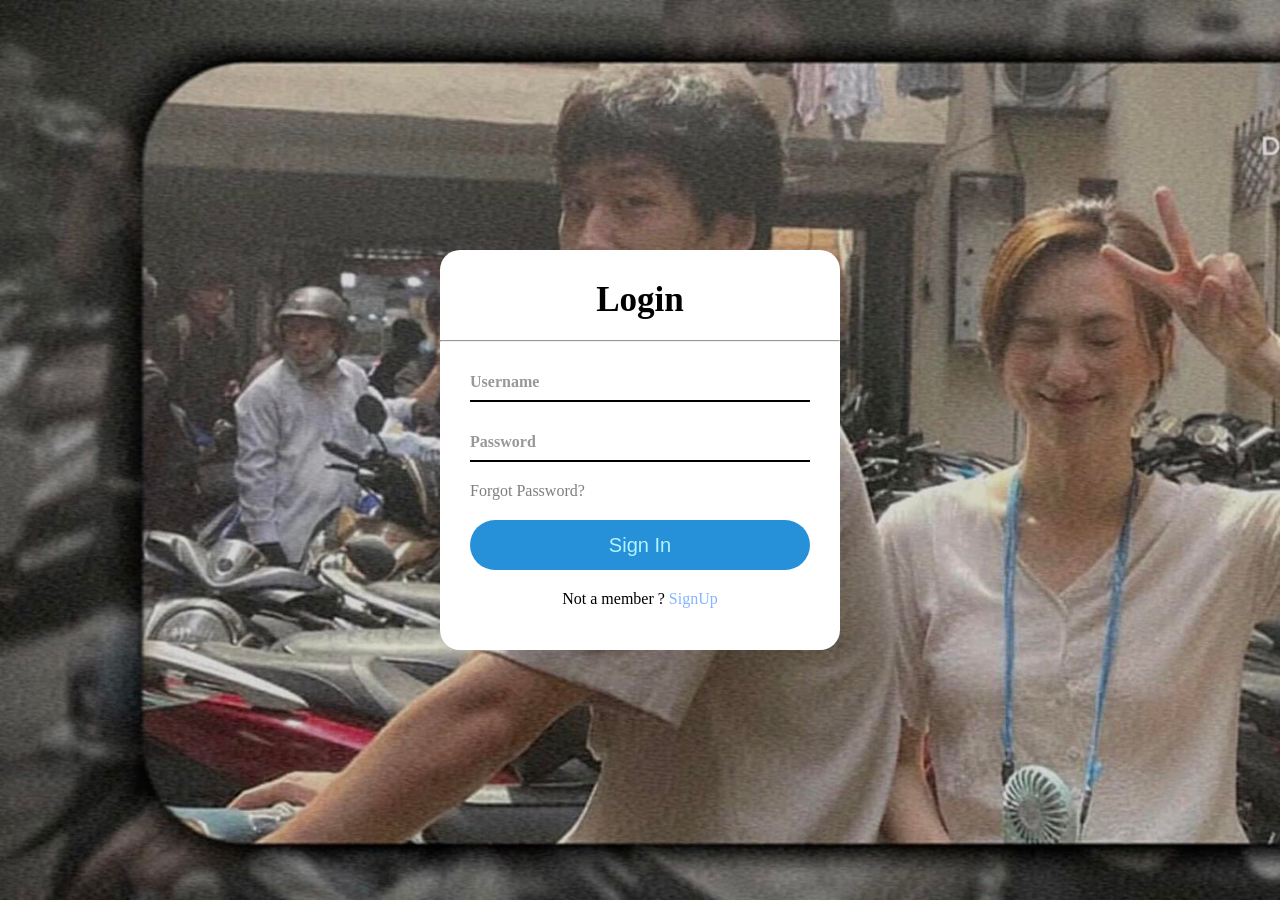
<file: user/index.html>
<!DOCTYPE html>
<html lang="en">
<head>
    <meta charset="UTF-8">
    <meta name="viewport" content="width=device-width, initial-scale=1.0">
    <title>Document</title>
    <link rel="stylesheet" href="./assets/css/login.css">
</head>
<body>
    <div class="wrapper">
        <div class="box-login">
            <div class="title">
                <h3>Login</h3>
            </div>
            <hr>
            <div class="box-input">
                <input />
                <span class="title-input">Username</span>
            </div>
            <div class="box-input">
                <input type="password" required/>
                <span class="title-input" >Password</span>
            </div>
            <p class="forgot-pass">Forgot Password?</p>
            <div class="btn-login">
                <button>Sign In</button>
            </div>
            <div class="register">Not a member ? <a href="./register.html">SignUp</a></div>
        </div>
    </div>
    
    <script>    
        document.addEventListener('DOMContentLoaded', function() {
            const inputs = document.querySelectorAll('input');
            const titleInput = document.querySelectorAll('.title-input');
                inputs.forEach((item, index) => {
                item.addEventListener('click', () => {
                    titleInput[index].classList.add('active');
                });
                    if (item.value.trim() !== '') {
                    titleInput[index].classList.add('active');
                }
                item.addEventListener('blur', () => {
                    if (item.value.trim() === '') { 
                        titleInput[index].classList.remove('active');
                    }
                });
            });
                window.addEventListener('pageshow', function(event) {
                if (event.persisted || (window.performance && window.performance.navigation.type === 2)) { 
                    inputs.forEach(input => input.value = '');
                    titleInput.forEach(title => title.classList.remove('active'));
                }
            });
        });
    </script>
</body>
</html>
</file>
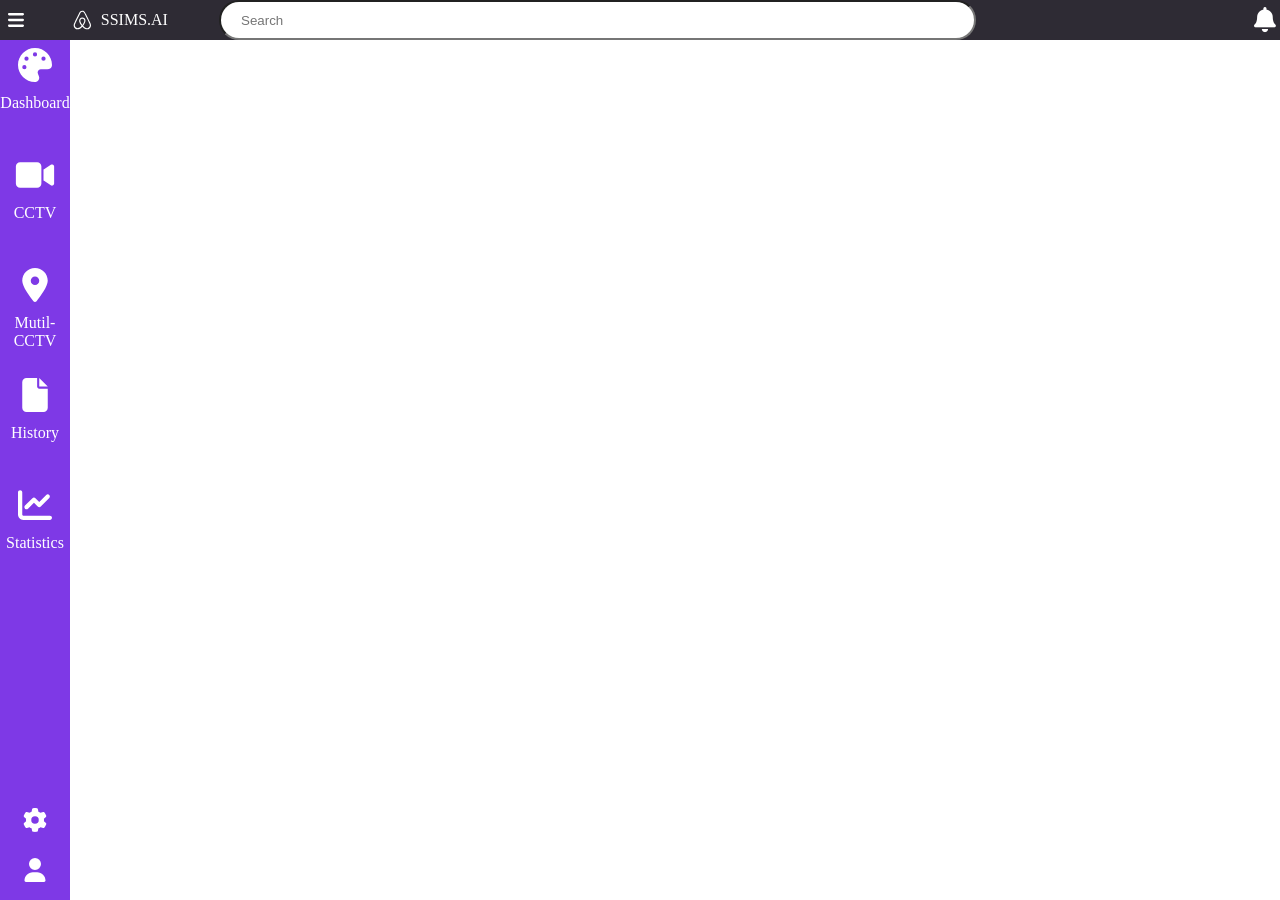
<file: user/components/header.html>
<!DOCTYPE html>
<html lang="en">
<head>
    <meta charset="UTF-8">
    <meta name="viewport" content="width=device-width, initial-scale=1.0">
    <title>Document</title>
    <link rel="stylesheet" href="../assets/css/header.css">
    <link rel="stylesheet" href="https://cdnjs.cloudflare.com/ajax/libs/font-awesome/5.15.4/css/all.min.css">
</head>
<body>
    <div class="box-search">
        <div class="box-logo">
            <div class="logo-1"> <svg xmlns="http://www.w3.org/2000/svg" viewBox="0 0 448 512"><path d="M0 96C0 78.3 14.3 64 32 64H416c17.7 0 32 14.3 32 32s-14.3 32-32 32H32C14.3 128 0 113.7 0 96zM0 256c0-17.7 14.3-32 32-32H416c17.7 0 32 14.3 32 32s-14.3 32-32 32H32c-17.7 0-32-14.3-32-32zM448 416c0 17.7-14.3 32-32 32H32c-17.7 0-32-14.3-32-32s14.3-32 32-32H416c17.7 0 32 14.3 32 32z"/></svg></div>
            <div class="logo-2"><svg xmlns="http://www.w3.org/2000/svg"  viewBox="0 0 448 512"><path class="fill-gradient" d="M224 373.1c-25.2-31.7-40.1-59.4-45-83.2-22.6-88 112.6-88 90.1 0-5.5 24.3-20.3 52-45 83.2zm138.2 73.2c-42.1 18.3-83.7-10.9-119.3-50.5 103.9-130.1 46.1-200-18.9-200-54.9 0-85.2 46.5-73.3 100.5 6.9 29.2 25.2 62.4 54.4 99.5-32.5 36.1-60.6 52.7-85.2 54.9-50 7.4-89.1-41.1-71.3-91.1 15.1-39.2 111.7-231.2 115.9-241.6 15.8-30.1 25.6-57.4 59.4-57.4 32.3 0 43.4 25.9 60.4 59.9 36 70.6 89.4 177.5 114.8 239.1 13.2 33.1-1.4 71.3-37 86.6zm47-136.1C280.3 35.9 273.1 32 224 32c-45.5 0-64.9 31.7-84.7 72.8C33.2 317.1 22.9 347.2 22 349.8-3.2 419.1 48.7 480 111.6 480c21.7 0 60.6-6.1 112.4-62.4 58.7 63.8 101.3 62.4 112.4 62.4 62.9 .1 114.9-60.9 89.6-130.2 0-3.9-16.8-38.9-16.8-39.6z"/></svg></div>
            <div class="logo-name">SSIMS.AI</div>
        </div>
        <div class="search">
            <input type="text" placeholder="Search"/>
        </div>
        <div class="notification" onclick="changeColor(this,'i')"><a href="#"><i class="fas fa-bell"></i></a></div>
    </div>
    <div class="box-menu">

        <div class="box-top">
            <ul >
                <li class="menu-elements" >
                    <a href="../pages/dashboard.html" >
                        <svg  xmlns="http://www.w3.org/2000/svg"  viewBox="0 0 512 512"><path d="M512 256c0 .9 0 1.8 0 2.7c-.4 36.5-33.6 61.3-70.1 61.3H344c-26.5 0-48 21.5-48 48c0 3.4 .4 6.7 1 9.9c2.1 10.2 6.5 20 10.8 29.9c6.1 13.8 12.1 27.5 12.1 42c0 31.8-21.6 60.7-53.4 62c-3.5 .1-7 .2-10.6 .2C114.6 512 0 397.4 0 256S114.6 0 256 0S512 114.6 512 256zM128 288a32 32 0 1 0 -64 0 32 32 0 1 0 64 0zm0-96a32 32 0 1 0 0-64 32 32 0 1 0 0 64zM288 96a32 32 0 1 0 -64 0 32 32 0 1 0 64 0zm96 96a32 32 0 1 0 0-64 32 32 0 1 0 0 64z"/></svg>                        <br>
                        <span>  Dashboard</span>
                    </a>
                </li>
                <li class="menu-elements">
                    <a href="../pages/cctv.html">
                        <svg xmlns="http://www.w3.org/2000/svg" viewBox="0 0 576 512"><path d="M0 128C0 92.7 28.7 64 64 64H320c35.3 0 64 28.7 64 64V384c0 35.3-28.7 64-64 64H64c-35.3 0-64-28.7-64-64V128zM559.1 99.8c10.4 5.6 16.9 16.4 16.9 28.2V384c0 11.8-6.5 22.6-16.9 28.2s-23 5-32.9-1.6l-96-64L416 337.1V320 192 174.9l14.2-9.5 96-64c9.8-6.5 22.4-7.2 32.9-1.6z"/></svg>
                        <br>
                        <span>CCTV</span>
                    </a>
                </li>
                <li class="menu-elements">
                    <a href="../pages/mutil_cctv.html">
                        <svg xmlns="http://www.w3.org/2000/svg" viewBox="0 0 384 512"><path d="M215.7 499.2C267 435 384 279.4 384 192C384 86 298 0 192 0S0 86 0 192c0 87.4 117 243 168.3 307.2c12.3 15.3 35.1 15.3 47.4 0zM192 128a64 64 0 1 1 0 128 64 64 0 1 1 0-128z"/></svg>
                        <br>
                        <span>Mutil-CCTV</span>
                    </a>
                </li>
                <li class="menu-elements">
                    <a href="../pages/history.html">
                        <svg xmlns="http://www.w3.org/2000/svg" viewBox="0 0 384 512"><path d="M0 64C0 28.7 28.7 0 64 0H224V128c0 17.7 14.3 32 32 32H384V448c0 35.3-28.7 64-64 64H64c-35.3 0-64-28.7-64-64V64zm384 64H256V0L384 128z"/></svg>
                        <br>
                        <span>History</span>
                    </a>
                </li>
                <li class="menu-elements">
                    <a href="../pages/statistics.html">
                        <svg xmlns="http://www.w3.org/2000/svg" viewBox="0 0 512 512"><path d="M64 64c0-17.7-14.3-32-32-32S0 46.3 0 64V400c0 44.2 35.8 80 80 80H480c17.7 0 32-14.3 32-32s-14.3-32-32-32H80c-8.8 0-16-7.2-16-16V64zm406.6 86.6c12.5-12.5 12.5-32.8 0-45.3s-32.8-12.5-45.3 0L320 210.7l-57.4-57.4c-12.5-12.5-32.8-12.5-45.3 0l-112 112c-12.5 12.5-12.5 32.8 0 45.3s32.8 12.5 45.3 0L240 221.3l57.4 57.4c12.5 12.5 32.8 12.5 45.3 0l128-128z"/></svg>
                        <br>
                        <span>Statistics</span>
                    </a>
                </li>
            </ul>
        </div>
        <div class="box-bottom">
            <ul>
                <li class="bottom-element">
                    <a href="">
                        <svg xmlns="http://www.w3.org/2000/svg" viewBox="0 0 512 512"><path d="M495.9 166.6c3.2 8.7 .5 18.4-6.4 24.6l-43.3 39.4c1.1 8.3 1.7 16.8 1.7 25.4s-.6 17.1-1.7 25.4l43.3 39.4c6.9 6.2 9.6 15.9 6.4 24.6c-4.4 11.9-9.7 23.3-15.8 34.3l-4.7 8.1c-6.6 11-14 21.4-22.1 31.2c-5.9 7.2-15.7 9.6-24.5 6.8l-55.7-17.7c-13.4 10.3-28.2 18.9-44 25.4l-12.5 57.1c-2 9.1-9 16.3-18.2 17.8c-13.8 2.3-28 3.5-42.5 3.5s-28.7-1.2-42.5-3.5c-9.2-1.5-16.2-8.7-18.2-17.8l-12.5-57.1c-15.8-6.5-30.6-15.1-44-25.4L83.1 425.9c-8.8 2.8-18.6 .3-24.5-6.8c-8.1-9.8-15.5-20.2-22.1-31.2l-4.7-8.1c-6.1-11-11.4-22.4-15.8-34.3c-3.2-8.7-.5-18.4 6.4-24.6l43.3-39.4C64.6 273.1 64 264.6 64 256s.6-17.1 1.7-25.4L22.4 191.2c-6.9-6.2-9.6-15.9-6.4-24.6c4.4-11.9 9.7-23.3 15.8-34.3l4.7-8.1c6.6-11 14-21.4 22.1-31.2c5.9-7.2 15.7-9.6 24.5-6.8l55.7 17.7c13.4-10.3 28.2-18.9 44-25.4l12.5-57.1c2-9.1 9-16.3 18.2-17.8C227.3 1.2 241.5 0 256 0s28.7 1.2 42.5 3.5c9.2 1.5 16.2 8.7 18.2 17.8l12.5 57.1c15.8 6.5 30.6 15.1 44 25.4l55.7-17.7c8.8-2.8 18.6-.3 24.5 6.8c8.1 9.8 15.5 20.2 22.1 31.2l4.7 8.1c6.1 11 11.4 22.4 15.8 34.3zM256 336a80 80 0 1 0 0-160 80 80 0 1 0 0 160z"/></svg>
                    </a>
                </li>
                <li class="bottom-element">
                    <a href="../index.html">
                        <svg xmlns="http://www.w3.org/2000/svg" viewBox="0 0 448 512"><path d="M224 256A128 128 0 1 0 224 0a128 128 0 1 0 0 256zm-45.7 48C79.8 304 0 383.8 0 482.3C0 498.7 13.3 512 29.7 512H418.3c16.4 0 29.7-13.3 29.7-29.7C448 383.8 368.2 304 269.7 304H178.3z"/></svg>
                    </a>
                </li>
            </ul>
        </div>
        <!-- dungf ddeer chinhr mauf khi clivk cacs i -->
        <script>
            function changeColor(element,element_type) {
                var icon = element.querySelector(element_type);
        
                if (icon.style.color === 'red') {
                    icon.style.color = 'white';
                } else {
                    icon.style.color = 'red'; 
                    setTimeout(function() {
                        icon.style.color = 'white'; 
                    }, 200);
                }
            }

        </script>
</body>
</html>
</file>
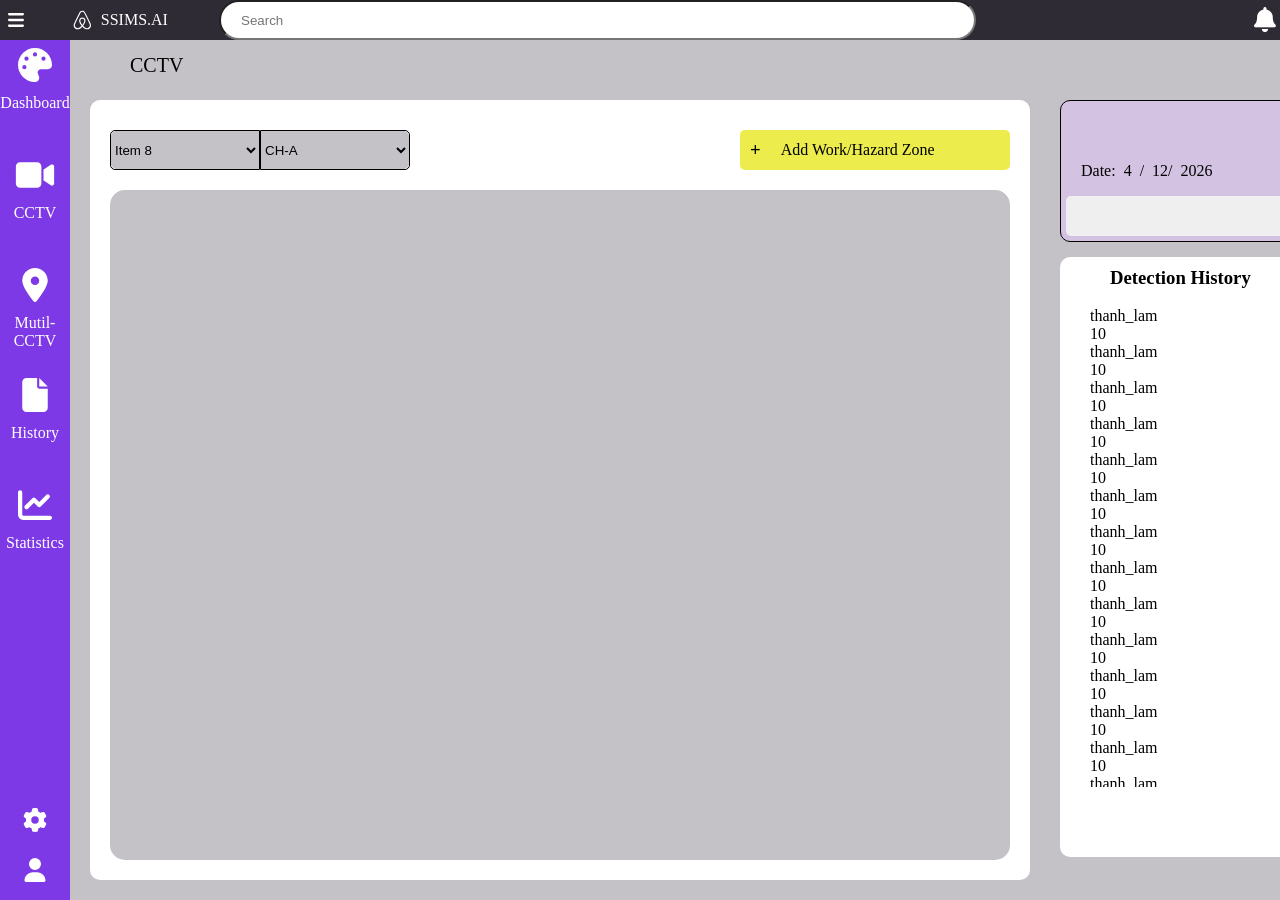
<file: user/pages/cctv.html>
<!DOCTYPE html>
<html lang="en">

<head>
    <meta charset="UTF-8">
    <meta name="viewport" content="width=device-width, initial-scale=1.0">
    <link rel="stylesheet" href="../assets/css/cctv.css">
    <title>Document </title>

</head>

<body>
    <div id="header"></div>

    <div class="wrapper">
        <div class="box-title">
            <span>CCTV</span>
        </div>
        <div class="box-content">
            <!-- content top -->
            <div class="content-top">
                <!-- cctv -->
                <div class="box-cctv">
                    <div class="box-selects">
                        <div class="selectss">
                            <div class="select1">
                                <select class="customSelect" id="customSelect1">
                                </select>
                            </div>
                            <div class="select2">
                                <select class=" customSelect" id="customSelect2">
                                </select>
                            </div>
                        </div>
                        <div class="add">
                            <h3 class="add-p">+</h3>
                            <p class="add-p">Add Work/Hazard Zone</p>
                        </div>
                    </div>
                    <div class="cctv">
                        <iframe class="video-cctv" frameborder="0" type="text/html"
                            src="https://www.dailymotion.com/embed/video/x8wr5wi?autoplay=1" width="100%" height="100%"
                            allowfullscreen title="Dailymotion Video Player" allow="autoplay"> </iframe>
                    </div>
                </div>
                <!--history  -->
                <div class="box-history">
                    <div class="box-date-time">
                        <div class="loca-da-ti">
                            <div class="location" id="location"></div>
                            <div class="date-time">
                                <div class="date">
                                    <p class="title-element">Date:</p>
                                    <p class="time-element" id="date"></p>
                                    <p class="title-element">/</p>
                                    <p class="time-element" id="month"></p>
                                    <p class="title-element">/</p>
                                    <p class="time-element" id="year"></p>

                                </div>
                                <div class="time">
                                    <p class="title-element">Time:</p>
                                    <p class="time-element" id="hour"></p>
                                    <p class="title-element">:</p>
                                    <p class="time-element" id="minute"></p>
                                    <p class="title-element">:</p>
                                    <p class="time-element" id="second"></p>
                                </div>
                            </div>
                        </div>
                        <div class="view-in-details">
                            <button id="view-in-details">View in Details</button>
                        </div>
                    </div>
                    <div class="box-detection-history">
                        <div class="history-title">
                            <h3 class="history-title-p">Detection History</h3>
                        </div>
                        <div class="history-list"></div>
                    </div>
                </div>
            </div>
            <!-- content bottom -->
            <div class="content-bottom">
                <div class="zone">
                    <div class="title-zone">
                        <h3>Work Zone</h3>
                    </div>
                    <hr>
                </div>
                <div class="zone">
                    <div class="title-zone">
                        <h3>Hazard Zone</h3>
                    </div>
                    <hr>
                </div>
            </div>
        </div>
    </div>
    <!-- <script>
        fetch('../components/header.html')
            .then(response => response.text())
            .then(data => {
                document.getElementById('header').innerHTML = data;
            })
            .catch(error => console.error('Error fetching header:', error));
    </script> -->
    <script>
        document.addEventListener("DOMContentLoaded", function () {
            fetch('../components/header.html')
                .then(response => response.text())
                .then(data => {
                    document.getElementById('header').innerHTML = data;
                })
                .catch(error => console.error('Error fetching header:', error));
        });
    </script>

    <script>
        const listHistory = [
            {
                name: "thanh_lam",
                price: 10
            }, {
                name: "thanh_lam",
                price: 10
            }, {
                name: "thanh_lam",
                price: 10
            },
            {
                name: "thanh_lam",
                price: 10
            },
            {
                name: "thanh_lam",
                price: 10
            }, {
                name: "thanh_lam",
                price: 10
            }, {
                name: "thanh_lam",
                price: 10
            }, {
                name: "thanh_lam",
                price: 10
            }, {
                name: "thanh_lam",
                price: 10
            },
            {
                name: "thanh_lam",
                price: 10
            },
            {
                name: "thanh_lam",
                price: 10
            }, {
                name: "thanh_lam",
                price: 10
            }, {
                name: "thanh_lam",
                price: 10
            }, {
                name: "thanh_lam",
                price: 10
            }, {
                name: "thanh_lam",
                price: 10
            },
            {
                name: "thanh_lam",
                price: 10
            },
            {
                name: "thanh_lam",
                price: 10
            }, {
                name: "thanh_lam",
                price: 10
            }, {
                name: "thanh_lam",
                price: 10
            }, {
                name: "thanh_lam",
                price: 10
            }, {
                name: "thanh_lam",
                price: 10
            },
            {
                name: "thanh_lam",
                price: 10
            },
            {
                name: "thanh_lam",
                price: 10
            }, {
                name: "thanh_lam",
                price: 10
            }, {
                name: "thanh_lam",
                price: 10
            }, {
                name: "thanh_lam",
                price: 10
            }, {
                name: "thanh_lam",
                price: 10
            },
            {
                name: "thanh_lam",
                price: 10
            },
            {
                name: "thanh_lam",
                price: 10
            }, {
                name: "thanh_lam",
                price: 10
            }, {
                name: "thanh_lam",
                price: 10
            }, {
                name: "thanh_lam",
                price: 10
            }, {
                name: "thanh_lam",
                price: 10
            },
            {
                name: "thanh_lam",
                price: 10
            },
            {
                name: "thanh_lam",
                price: 10
            }, {
                name: "thanh_lam",
                price: 10
            },
        ]
        const Data = [
            { id: 8, name: 'Item 8', area: 'CH-A', videoLink: 'https://www.dailymotion.com/embed/video/x8wr5wi?autoplay=1' },
            { id: 2, name: 'Item 2', area: 'CH-B' },
            { id: 3, name: 'Item 3', videoLink: 'https://www.dailymotion.com/embed/video/x8wr5wi?autoplay=1' },
            { id: 4, name: 'Item 4' },
            { id: 5, name: 'Item 5' },
            { id: 6, name: 'Item 6' },
            { id: 7, name: 'Item 7' },
            { id: 8, name: 'Item 8' },
            { id: 2, name: 'Item 2' },
            { id: 3, name: 'Item 3' },
            { id: 4, name: 'Item 4' },
            { id: 5, name: 'Item 5' },
            { id: 6, name: 'Item 6' },
            { id: 7, name: 'Item 7' },
            { id: 8, name: 'Item 8' },
            { id: 2, name: 'Item 2' },
            { id: 3, name: 'Item 3' },
            { id: 4, name: 'Item 4' },
            { id: 5, name: 'Item 5' },
            { id: 6, name: 'Item 6' },
            { id: 7, name: 'Item 7' },
            { id: 8, name: 'Item 8' },
            { id: 1, name: 'Item 1' },
            { id: 2, name: 'Item 2' },
            { id: 3, name: 'Item 3' },
            { id: 4, name: 'Item 4' },
            { id: 5, name: 'Item 5' },
            { id: 6, name: 'Item 6' },
            { id: 7, name: 'Item 7' },
            { id: 8, name: 'Item 8' },
            { id: 2, name: 'Item 2' },
            { id: 3, name: 'Item 3' }
        ];
        
        var customSelector1 = document.getElementById("customSelect1");
        Data.forEach( function(item){
            var option =document.createElement("option");
            option.value = item.id;
            option.text = item.name;
            customSelector1.appendChild(option);
        });
        var customSelector2 = document.getElementById("customSelect2");
        Data.forEach( function(item){
            var option =document.createElement("option");
            option.value = item.id;
            option.text = item.area;
            customSelector2.appendChild(option);
        })

        const html = listHistory.map(item => {
            return `
            <div class="history-list-item">
                <div class="history-list-item-name">
                    <p>${item.name}</p>
                </div>
                <div class="history-list-item-price">
                    <p>${item.price}</p>
                </div>
            </div>
            `
        })

        document.querySelector('.history-list').innerHTML = html.join('')
        function updateTime() {
            var now = new Date();
            document.getElementById("date").textContent = now.getDate();
            document.getElementById("month").textContent = now.getMonth() + 1;
            document.getElementById("year").textContent = now.getFullYear();
            document.getElementById("hour").textContent = now.getHours();
            document.getElementById("minute").textContent = now.getMinutes();
            document.getElementById("second").textContent = now.getSeconds();
        }
        setInterval(updateTime, 1000);
        window.onload = getLocation;
    </script>
</body>

</html>
</file>
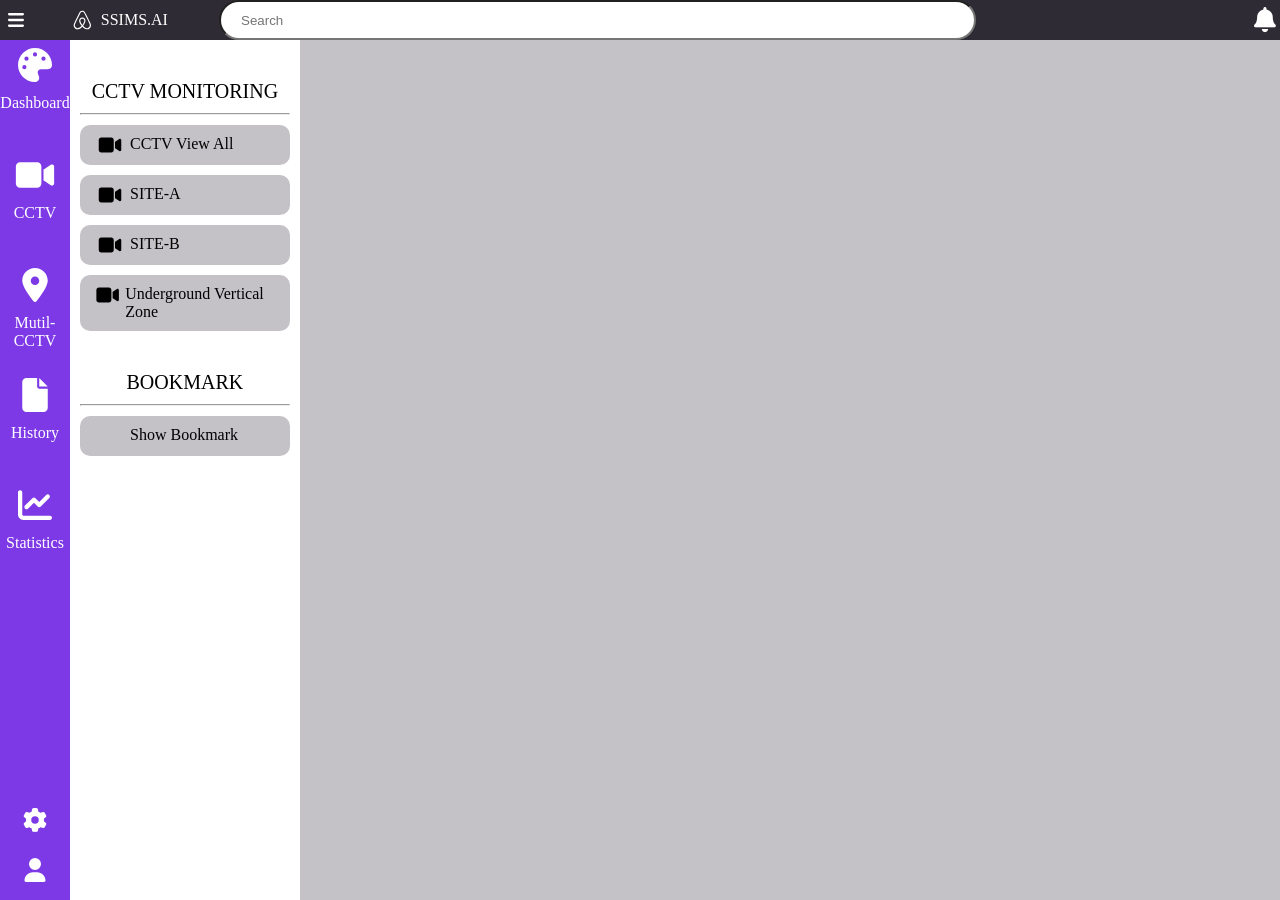
<file: user/pages/mutil_cctv.html>
<!DOCTYPE html>
<html lang="en">

<head>
    <meta charset="UTF-8">
    <meta name="viewport" content="width=device-width, initial-scale=1.0">
    <link rel="stylesheet" href="../assets/css/mutil_cctv.css">
    <title>Document </title>
</head>

<body>
    <div id="header"></div>

    <div class="wrapper">
        <div class="item-list">
            <div class="item-title">CCTV MONITORING</div>
            <hr>
            <div id="item-cctv-view-all" class="item-cctv-view-all"
                onclick="toggleClicked(this);showPage('cctv-view-all')">
                <div class="incon">
                    <svg class="svg-mutil_cctv" xmlns="http://www.w3.org/2000/svg" viewBox="0 0 576 512">
                        <path
                            d="M0 128C0 92.7 28.7 64 64 64H320c35.3 0 64 28.7 64 64V384c0 35.3-28.7 64-64 64H64c-35.3 0-64-28.7-64-64V128zM559.1 99.8c10.4 5.6 16.9 16.4 16.9 28.2V384c0 11.8-6.5 22.6-16.9 28.2s-23 5-32.9-1.6l-96-64L416 337.1V320 192 174.9l14.2-9.5 96-64c9.8-6.5 22.4-7.2 32.9-1.6z" />
                    </svg>
                </div>
                <div class="c-tent">CCTV View All</div>
            </div>
            <div id="item-site-A" class="item-site-A" onclick="toggleClicked(this);showPage('site-A')">
                <div class="incon">
                    <svg class="svg-mutil_cctv" xmlns="http://www.w3.org/2000/svg" viewBox="0 0 576 512">
                        <path
                            d="M0 128C0 92.7 28.7 64 64 64H320c35.3 0 64 28.7 64 64V384c0 35.3-28.7 64-64 64H64c-35.3 0-64-28.7-64-64V128zM559.1 99.8c10.4 5.6 16.9 16.4 16.9 28.2V384c0 11.8-6.5 22.6-16.9 28.2s-23 5-32.9-1.6l-96-64L416 337.1V320 192 174.9l14.2-9.5 96-64c9.8-6.5 22.4-7.2 32.9-1.6z" />
                    </svg>
                </div>
                <div class="c-tent">SITE-A</div>
            </div>
            <div class="item-site-B" onclick="toggleClicked(this);showPage('site-B')">
                <div class="incon">
                    <svg class="svg-mutil_cctv" xmlns="http://www.w3.org/2000/svg" viewBox="0 0 576 512">
                        <path
                            d="M0 128C0 92.7 28.7 64 64 64H320c35.3 0 64 28.7 64 64V384c0 35.3-28.7 64-64 64H64c-35.3 0-64-28.7-64-64V128zM559.1 99.8c10.4 5.6 16.9 16.4 16.9 28.2V384c0 11.8-6.5 22.6-16.9 28.2s-23 5-32.9-1.6l-96-64L416 337.1V320 192 174.9l14.2-9.5 96-64c9.8-6.5 22.4-7.2 32.9-1.6z" />
                    </svg>
                </div>
                <div class="c-tent">SITE-B</div>
            </div>
            <div class="item-underground-vertical-zone"
                onclick="toggleClicked(this);showPage('underground-vertical-zone')">
                <div class="incon">
                    <svg class="svg-mutil_cctv" xmlns="http://www.w3.org/2000/svg" viewBox="0 0 576 512">
                        <path
                            d="M0 128C0 92.7 28.7 64 64 64H320c35.3 0 64 28.7 64 64V384c0 35.3-28.7 64-64 64H64c-35.3 0-64-28.7-64-64V128zM559.1 99.8c10.4 5.6 16.9 16.4 16.9 28.2V384c0 11.8-6.5 22.6-16.9 28.2s-23 5-32.9-1.6l-96-64L416 337.1V320 192 174.9l14.2-9.5 96-64c9.8-6.5 22.4-7.2 32.9-1.6z" />
                    </svg>
                </div>
                <div class="c-tent">Underground Vertical Zone</div>
            </div>
            <div class="item-title">BOOKMARK</div>
            <hr>
            <div class="item-show-bookmark" onclick="toggleClicked(this);showPage('show-bookmark')">
                <div class="incon"></div>
                <div class="c-tent">Show Bookmark</div>
            </div>
        </div>
        <div class="box-content">
            <!-- <div class="title-content"></div> -->
            <div class="content"></div>
            <!-- <div class="pagination-content"></div> -->
        </div>
    </div>
    <script>
        fetch('../components/header.html')
            .then(response => response.text())
            .then(data => {
                document.getElementById('header').innerHTML = data;
            })
            .catch(error => console.error('Error fetching header:', error));
    </script>
    <script>
        const data = [
        { id: 8, name: 'Item 8',videoLink: 'https://www.dailymotion.com/embed/video/x8wr5wi?autoplay=1' },
        { id: 2, name: 'Item 2' },
        { id: 3, name: 'Item 3',videoLink: 'https://www.dailymotion.com/embed/video/x8wr5wi?autoplay=1' },
        { id: 4, name: 'Item 4' },
        { id: 5, name: 'Item 5' },
        { id: 6, name: 'Item 6' },
        { id: 7, name: 'Item 7' },
        { id: 8, name: 'Item 8' },
        { id: 2, name: 'Item 2' },
        { id: 3, name: 'Item 3' },
        { id: 4, name: 'Item 4' },
        { id: 5, name: 'Item 5' },
        { id: 6, name: 'Item 6' },
        { id: 7, name: 'Item 7' },
        { id: 8, name: 'Item 8' },
        { id: 2, name: 'Item 2' },
        { id: 3, name: 'Item 3' },
        { id: 4, name: 'Item 4' },
        { id: 5, name: 'Item 5' },
        { id: 6, name: 'Item 6' },
        { id: 7, name: 'Item 7' },
        { id: 8, name: 'Item 8' },
        { id: 1, name: 'Item 1' },
        { id: 2, name: 'Item 2' },
        { id: 3, name: 'Item 3' },
        { id: 4, name: 'Item 4' },
        { id: 5, name: 'Item 5' },
        { id: 6, name: 'Item 6' },
        { id: 7, name: 'Item 7' },
        { id: 8, name: 'Item 8' },
        { id: 2, name: 'Item 2' },
        { id: 3, name: 'Item 3' }
        ];

        function showPage(pageName) {
            let DATA=[];
            const contentElement = document.querySelector('.content');
            switch (pageName) {
                case 'cctv-view-all':
                    contentElement.innerHTML = `
                    <div class="cctv-view-all-content">
                        <div class="title-content">
                            <h2>CCTV View All</h2>
                        </div>
                        <div class="cctv-view">
                            <div class="container cctv-view-content"></div>
                            <div class="pagination">
                                <a href="#" class="page-link previous">&lt;&lt;</a>
                                <span class="page-number">1</span>
                                <a href="#" class="page-link next">&gt;&gt;</a>
                            </div>
                        </div>
                    </div>
                `;
                    DATA=data;
                    renderPage(DATA,'.cctv-view-content', '.previous', '.next', '.page-number');
                    break;
                case 'site-A':
                    contentElement.innerHTML = `
                        <div class="cctv-view-all-content">
                            <div class="title-content">
                                <h2>SITE-A</h2>
                            </div>
                            <div class="cctv-view">
                                <div class="container cctv-view-content"></div>
                                <div class="pagination">
                                    <a href="#" class="page-link previous">&lt;&lt;</a>
                                    <span class="page-number">1</span>
                                    <a href="#" class="page-link next">&gt;&gt;</a>
                                </div>
                            </div>
                        </div>
                    `;
                    DATA=data.filter(item=>item.id===1);
                    renderPage(DATA,'.cctv-view-content', '.previous', '.next', '.page-number');
                    break;
                case 'site-B':
                    contentElement.innerHTML = `
                        <div class="cctv-view-all-content">
                            <div class="title-content">
                                <h2>SITE-B</h2>
                            </div>
                            <div class="cctv-view">
                                <div class="container cctv-view-content"></div>
                                <div class="pagination">
                                    <a href="#" class="page-link previous">&lt;&lt;</a>
                                    <span class="page-number">1</span>
                                    <a href="#" class="page-link next">&gt;&gt;</a>
                                </div>
                            </div>
                        </div>
                    `;
                    DATA=data.filter(item=>item.id===2);
                    renderPage(DATA,'.cctv-view-content', '.previous', '.next', '.page-number');
                    break;
                case 'underground-vertical-zone':
                    contentElement.innerHTML = `
                        <div class="cctv-view-all-content">
                            <div class="title-content">
                                <h2>UNDERGROUND VERTICAL ZONE</h2>
                            </div>
                            <div class="cctv-view">
                                <div class="container cctv-view-content"></div>
                                <div class="pagination">
                                    <a href="#" class="page-link previous">&lt;&lt;</a>
                                    <span class="page-number">1</span>
                                    <a href="#" class="page-link next">&gt;&gt;</a>
                                </div>
                            </div>
                        </div>
                    `;
                    DATA=data.filter(item=>item.id===3);
                    renderPage(DATA,'.cctv-view-content', '.previous', '.next', '.page-number');
                    break;
                case'show-bookmark':
                        contentElement.innerHTML = `
                        <div class="cctv-view-all-content">
                            <div class="title-content">
                                <h2>SHOW BOOKMARK</h2>
                            </div>
                            <div class="cctv-view">
                                <div class="container show-bookmark"></div>
                                <div class="pagination">
                                    <a href="#" class="page-link previous">&lt;&lt;</a>
                                    <span class="page-number">1</span>
                                    <a href="#" class="page-link next">&gt;&gt;</a>
                                </div>
                            </div>
                        </div>
                    `;
                    DATA=bookmarkedItems
                    renderPage(DATA,'.show-bookmark', '.previous', '.next', '.page-number');
                    break;
                default:
                    break;
                
            }
            
        }
        let bookmarkedItems = [];

        function toggleBookmark(button) {
            // Lấy thông tin của mục từ phần tử HTML
            const itemId = parseInt(button.parentElement.parentElement.querySelector('.element-area').textContent);
            const itemName = button.parentElement.parentElement.querySelector('.element-name-cctv').textContent;
            
            const isBookmarked = bookmarkedItems.some(item => item.id === itemId && item.name === itemName); // Kiểm tra xem mục đã được đánh dấu bookmark chưa
            if (isBookmarked) {
                bookmarkedItems = bookmarkedItems.filter(item => !(item.id === itemId && item.name === itemName)); // Loại bỏ mục khỏi danh sách bookmarkedItems
                button.classList.remove('bookmarked'); // Xóa class 'bookmarked' để gỡ bỏ hiển thị icon bookmark
            } else {
                const selectedItem = data.find(item => item.id === itemId && item.name === itemName);
                bookmarkedItems.push(selectedItem); // Thêm mục vào danh sách bookmarkedItems
                button.classList.add('bookmarked'); // Thêm class 'bookmarked' để hiển thị icon bookmark
            }
            renderData(bookmarkedItems, '.show-bookmark');
        }
        
        document.querySelectorAll('.element-bookmark button').forEach(button => {
            button.addEventListener('click', function() {
                toggleBookmark(this);
            });
        });
        
        
        function createItemRenderer(item) {
            const itemRenderer = document.createElement('div');
            itemRenderer.classList.add('item');
            itemRenderer.innerHTML = `
                <div class="item-view-cctv">
                    <iframe class="video-cctv" frameborder="0" type="text/html" src="${item.videoLink}" width="100%" height="100%" allowfullscreen title="Dailymotion Video Player" allow="autoplay"></iframe>

                </div>
                <div class="item-information">
                    <div class="element-type">
                        <div class="element-icon"></div>
                        <div class="element-area"> ${item.id}</div>
                        <div class="element-name-cctv">${item.name}</div>
                        <div class="element-status-cctv"></div>
                        <div class="element-bookmark">
                            <button onclick="toggleBookmark(this)"><i class="fas fa-bell"></i></button>
                        </div>
                    </div>
                    <div class="element-notifications">
                        <button class="button-notifications"> No Unidentified Notifications</button>
                    </div>
                </div>
            `;

            return itemRenderer;
        }


        function renderData(data, containerSelector) {
            const container = document.querySelector(containerSelector);
            container.innerHTML = '';
            data.forEach(item => {
                const itemRenderer = createItemRenderer(item);
                container.appendChild(itemRenderer);
            });
        }
        function updatePageNumber(pageNumberSelector, currentPage) {
            document.querySelector(pageNumberSelector).textContent = currentPage;
        }

        function renderPage(data,containerSelector, previousButtonSelector, nextButtonSelector, pageNumberSelector) {
            let currentPage = 1;
            const itemsPerPage = 8;
            const previousButton = document.querySelector(previousButtonSelector);
            const nextButton = document.querySelector(nextButtonSelector);

            function render() {
                const start = (currentPage - 1) * itemsPerPage;
                const end = start + itemsPerPage;
                const dataToShow = data.slice(start, end);
                renderData(dataToShow, containerSelector);
                updatePageNumber(pageNumberSelector, currentPage);
            }

            previousButton.addEventListener('click', function (event) {
                if (currentPage > 1) {
                    currentPage--;
                    render();
                }
                event.preventDefault();
            });

            nextButton.addEventListener('click', function (event) {
                const totalPages = Math.ceil(data.length / itemsPerPage);
                if (currentPage < totalPages) {
                    currentPage++;
                    render();
                }
                event.preventDefault();
            });

            render();
        }

        // Hiển thị trang mặc định


        var prevClicked = null;
        function toggleClicked(element) {
            if (prevClicked !== null && prevClicked !== element) {
                prevClicked.classList.remove('clicked');
            }
            element.classList.toggle('clicked');
            prevClicked = element;
        }


    </script>

</body>

</html>
</file>
<file: user/assets/css/login.css>
* {
    margin: 0;
    padding: 0;
    box-sizing: border-box;
}

.wrapper {
    display: flex;
    justify-content: center;
    align-items: center;
    width: 100vw;
    height: 100vh;
    background-image:  url("../images/435580641_122135247254181506_412661461086739586_n.jpg");
    background-size: cover;
}

.box-login {
    width: 400px;
    height: 400px;
    background-color: white;
    
    padding: 30px 0;
    border-radius: 20px;
}

.title {
    text-align: center;
    font-size: 30px;
    margin-bottom: 20px;
}

hr {
    margin-bottom: 20px;
}

.box-input {
    position: relative;
    width: 100%;
    height: 40px;
    padding: 0 30px;
    margin-bottom: 20px;
}

.box-input input {
    width: 100%;
    height: 100%;
    border: none;
    outline: none;
    border-bottom: 2px solid black;
    font-size: 20px;
}

.box-input span {
    position: absolute;
    top: 50%;
    left: 30px;
    transform: translateY(-50%);
    font-weight: 600;
    opacity: 0.4;
    font-size: 16px;
}

.box-input input ~ .active {
    top: -10px;
    color :rgb(255, 0, 0);
}

.box-login .forgot-pass {
    opacity: 0.5;
    margin-left: 30px;
}

.box-login .btn-login {
    width: 100%;
    height: 50px;
    padding: 0 30px;
    margin-top: 20px ;
}

.box-login .btn-login button {
    width: 100%;
    height: 100%;
    padding: 0 30px;
    background-color: #2691d9;
    color: #b2f3ff;
    border: none;
    border-radius: 25px;
    font-size: 20px;
    cursor: pointer;
}

.box-login .btn-login button:hover {
    background-color: #569cff;
}

.box-login .register {
    text-align: center;
    margin-top: 20px;
}

.box-login .register a {
    text-decoration: none;
    color: #86b4ff;
}
</file>
<file: user/assets/css/header.css>
* {
    padding: 0;
    margin: 0;
    box-sizing: border-box;
}
/* search */
.box-search{
    height: 40px;
    width:100vw;
    display: flex;
    background-color: #2e2b34;
    position: fixed;
    z-index: 2;
}
/* logo + name logo */
.box-logo{
    width: 190px;
    height: 100%;
    border: none;
    display: flex;
    justify-content: space-between;
    align-items: center;
}
.logo-1{
    height: 100%;
}
.logo-2{
    width:40px;
    height:100%;
    margin-left: 33px;
    
}


  
.logo-name{
    width: 80px;
    height: 100%;
    color: white;
    display: flex;
    justify-content: center;
    align-items: center;
}

/* thanh search */
.search{
    width: 1300px;
    height: 100%;
    display: flex;
    margin-left: 50px;
}
.search input{
    width:80%;
    height:100%;
    border-radius: 25px;
    padding-left: 20px;
}
.search .icon-search{
    width:20%;
    height:100%;
}


/* thong bao */
.notification{
    width:40px;
    height:100%;
    display: flex;
    align-items: center;
    justify-content: center;
    margin-left:85px;
}
.notification i{
    width: 100%;
    height: 100%;
    font-size: 25px;
    color: white;
    cursor: pointer;
}
.notification.clicked i {
    color: red;
}


/* menu */
.box-menu{
    height:100vh;
    width : 70px;
    background-color: #7e39e6;
    position: fixed;
    margin-top: 40px;
}
.box-menu .box-top{ 
    width: 100%;
    height: 80%;
}
.box-menu .box-top .menu-elements{
    width: 100%; 
    height: 50px;
    margin-bottom: 60px;
}

svg{
    width: 100%;
    height: 100%;
    padding: 8px;
    fill: white;
}

.box-menu .box-top .menu-elements a{
    text-align: center;
    text-decoration: none;
}

.box-menu .box-top .menu-elements span{
    width: 100%;
    height: 100%;
    display: flex;
    justify-content: center;
    color:white;
}


.box-menu .box-bottom{
    width: 100%;
    height: 20%;
    margin-top: 40px;
}

.box-menu .box-bottom li{
    width: 100%;
    height: 40px;
    margin-bottom: 10px;
}
</file>
<file: user/assets/css/cctv.css>
* {
    margin: 0;
    padding: 0;
    box-sizing: border-box;
}
.wrapper{
    width: 100vw;
    height: 100vh;
    padding-top: 40px;
    padding-left: 70px;
    background-color: #c5c2c7;
    overflow-x: hidden;
}
/* css title */
.box-title{
    height: 30px;
    margin:10px 20px;
    display: flex;
    align-items: center;
    padding-left: 20px;
}
.box-title span {
    padding-left: 20px;
    font-size: 20px;
}

/* css conten */
.box-content{
    width: auto;
    height: auto;
    margin:10px;
    /* background-color: red; */
}
.content-top{
    height: 800px;
    display: flex;
}
.box-cctv{
    width: 1000px;
    height: auto;
    margin: 10px ;
    padding: 10px;
    background-color: white;
    border-radius: 10px;
}
.box-selects{
    height: 60px;
    margin: 10px ;
    /* background-color: aqua; */
    display: flex;
}
.selectss{
    height: auto;
    width: 300px;
    display: flex;
    margin: 10px 0;
}
.select1{
    width: 50%;
    border-radius: 5px 0 0 5px;
    border: #000000 1px solid;
}
.select2{
    width: 50%;
    border-radius: 0 5px 5px 0;
    border: #000000 1px solid;
}
#customSelect1{
    width: 100%;
    height: 100%;
    border-radius: 5px 0 0  5px;
    border: none;
    background-color: #c5c2c7;
}
#customSelect2{
    width: 100%;
    height: 100%;
    border-radius: 0 5px 5px 0;
    border: none;
    background-color: #c5c2c7;
}
.add{
    height: 40px;
    width: 270px;
    background-color: rgb(236, 236, 77);
    display: flex;
    border-radius: 5px;
    cursor: pointer;
    margin: 10px 0;
    margin-left: 330px;
}
.add-p{
    display: flex;
    align-items: center;
    margin: 10px;
}
.cctv{
    height:670px;
    margin: 10px;
    background-color: #c5c2c7;
    border-radius: 15px;
}
.video-cctv{
    height: 100%;
    width: 100%;
}
.box-history{
    height: auto;
    width: 600px;
    margin: 10px 20px;
    background-color:  #c5c2c7;
}
.box-date-time{
    height:auto;
    width:600px;
    background-color: #d3c2e1;
    border: 1px solid #000000;
    border-radius: 10px;
    padding: 5px;
}
.loca-da-ti{
    height:auto;
    width: auto;

}
.location{
    height: 40px;
    width: 100%;
    margin-bottom: 5px;
    
}
.date-time{
    height: 40px;
    width: 100%;
    display: flex;
    padding: 0 15px;

}
.date{
    height: 100%;
    width: 50%;
    margin-right: 5px;
    /* background-color: blue; */
    display:flex;
}
.time{
    height: 100%;
    width: 50%;
    margin-left: 5px;
    /* background-color: blue; */
    display:flex;
}
.time-element {
    width: 16px;
    display: flex;
    align-items: center;
}
.title-element{
    font-size: 16px;
    display: flex;
    align-items: center;
    margin-right: 8px;
}
.view-in-details{
    height: 40px;
    width: 100%;
    margin-top: 5px;
}
#view-in-details{
    height: 100%;
    width: 100%;
    cursor: pointer;
    border-radius: 5px;
    border: none;
}

.box-detection-history{
    height:600px;
    width:600px;
    background-color: white;
    margin-top:15px ;
    border-radius: 10px;
    padding-left: 30px;
}
.history-title{
    height: 40px;
    margin: 10px;
    padding: 10px;
}
.content-bottom{
    height: 600px;
    width: 1000px;
    display: flex;
    margin:10px ;
    padding: 12px;
    
}
.zone{
    width: 460px;
    height: 500px;
    margin: 15px 8px;
    border-radius: 10px;
    background-color: white;
} 
.title-zone{
    margin: 10px;
    display: flex;
    justify-content: center;
    align-items: center;
}

.history-list {
    width: 100%;
    height: 80%;
    overflow-y: auto;
}
</file>
<file: user/assets/css/mutil_cctv.css>
*{
    margin: 0;
    padding: 0;
    box-sizing: border-box;
}
.wrapper{
    width: 100vw;
    height: 100vh;
    padding-top: 40px;
    padding-left: 70px;
    overflow: hidden;
    display: flex;
}
.item-list{
    width: 300px;
    height: 100vh;
    background-color: white;
} 
.item-title{
    padding: 10px;
    font-size: 20px;
    margin-top:30px;
    display: flex;
    align-items: center;
    justify-content: center;
}
hr{
    margin:0px 10px;
}
.item-cctv-view-all{
    padding: 10px;
    margin:10px 10px;
    display: flex;
    background-color: #c5c2c7;
    border-radius: 10px;
    cursor:pointer;
}
.item-cctv-view-all.clicked{
    background-color: aqua;
}
.item-site-A{
    padding: 10px;
    margin:10px 10px;
    display: flex;
    background-color: #c5c2c7;
    border-radius: 10px;
    cursor:pointer;

}
.item-site-A.clicked{
    background-color: aqua;
}
.item-site-B{
    padding: 10px;
    margin:10px 10px;
    display: flex;
    background-color: #c5c2c7;
    border-radius: 10px;
    cursor:pointer;

}
.item-site-B.clicked{
    background-color: aqua;
}
.item-underground-vertical-zone{
    padding: 10px;
    margin:10px 10px;
    display: flex;
    background-color: #c5c2c7;
    border-radius: 10px;
    cursor:pointer;

}
.item-underground-vertical-zone.clicked{
    background-color: aqua;
}

.item-show-bookmark{
    padding: 10px;
    margin:10px 10px;
    display: flex;
    background-color: #c5c2c7;
    border-radius: 10px;
    cursor:pointer;

}
.item-show-bookmark.clicked{
    background-color: aqua;
}
.incon{
    width:40px;
    height:20px;
}
.svg-mutil_cctv{
    width: 100%;
    height: 100%;
    padding:0px;
    fill:black;
}
.box-content{
    width: 100vw;
    height: 100vh;
    background-color:#c5c2c7 ;
}
.title-content{
    height: 72px;
    padding-top: 30px;
    padding-left: 30px;
    display: flex;
    justify-content:left;
    align-items: center;
}
.cctv-view{
    height: 750px;
    background-color: white;
    border-radius: 10px;
    margin: 0px 30px;
    padding-top:30px ;
}
.pagination {
    display: flex;
    justify-content: center;
    margin-top: 20px;
}
.cctv-view-content {
    border-radius: 10px;
    margin: 0px 20px;
    display: flex;
    flex-wrap: wrap;
    justify-content: flex-start;
    gap: 10px; 
}
.show-bookmark{
    border-radius: 10px;
    margin: 0px 20px;
    display: flex;
    flex-wrap: wrap;
    justify-content: flex-start;
    gap: 10px; 
}
.item {
    width: calc(25% - 10px); 
    border: 1px solid #ccc;
    padding: 10px;
    margin: 10px 1px;
    box-sizing: border-box;
    border-radius: 10px;
}
.pagination {
    display: flex;
    justify-content: center;
    margin-top: 20px;
}
.page-link {
    margin: 0 10px;
    cursor: pointer;
    text-decoration: none;
}
.item-view-cctv{
    height:200px ;
    background-color: #c5c2c7;
    border-radius: 10px;
}
.item-information{
    height: 55px;
    background-color: #dddcdc;
    border-radius: 5px;
}
.element-type{
    height:50%;
    display: flex;
    justify-content: center;
    align-items: center;
    margin-top: 5px;
}
.element-icon{
    width: 15px;
    height:15px;
    background-color: red;
    border-radius: 50%;
}
.element-area{
    width: 50px;
    margin:0px 10px;
}
.element-name-cctv{
    width: 50px;
    margin-left: 10px;
}
.element-status-cctv{
    width: 100px;
    margin-left: 10px;
}
.element-bookmark{
    width: 20px;
}
.element-notifications{
    height:50%;
    display: flex;
    justify-content: center;
    align-items: center;
    width: 100%;
}
.button-notifications{
    width: 100%;
}
</file>
